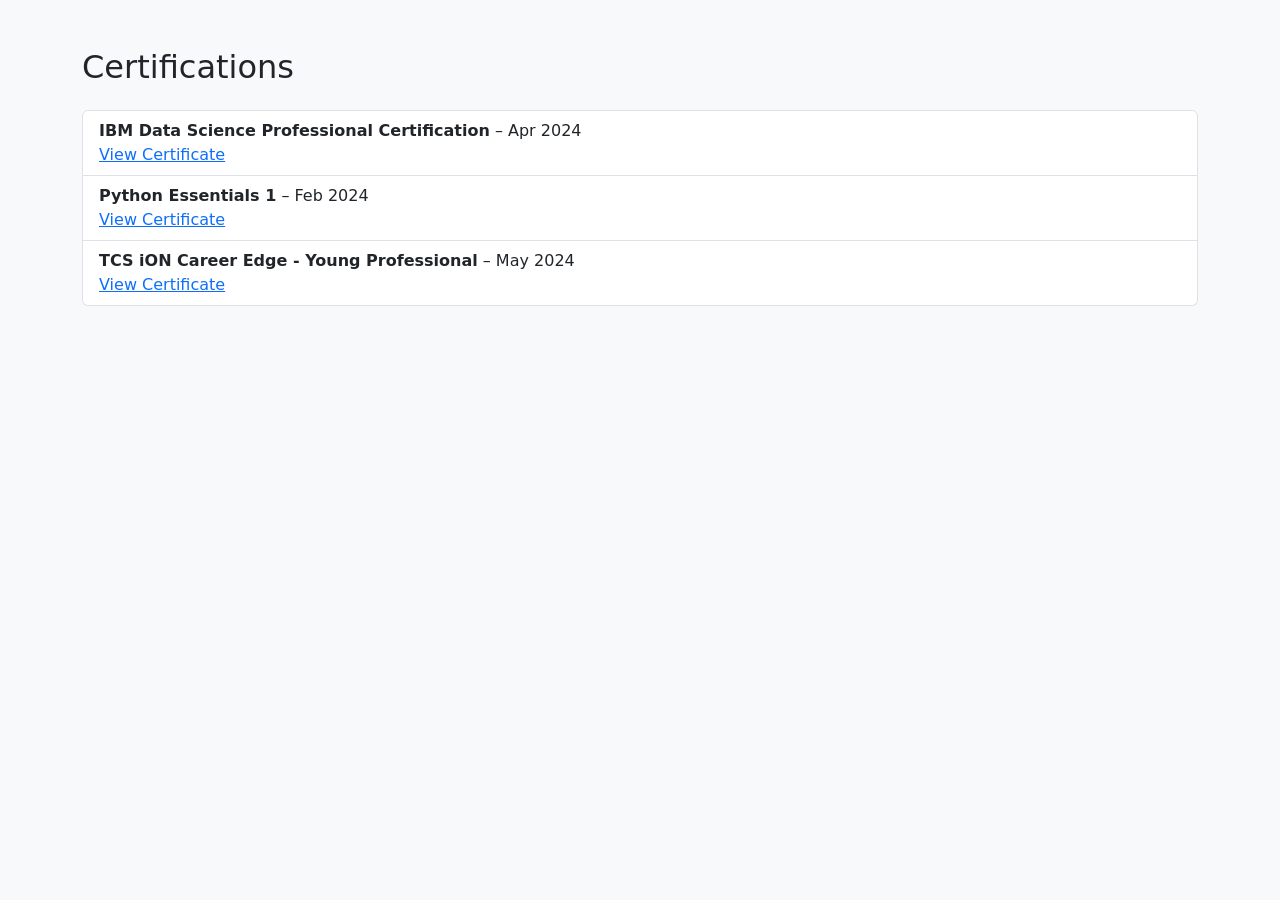
<file: templates/certifications.html>
<!DOCTYPE html>
<html lang="en">
<head>
    <meta charset="UTF-8">
    <title>Certifications - Sagar Kotrangi</title>
    <link href="https://cdn.jsdelivr.net/npm/bootstrap@5.3.0/dist/css/bootstrap.min.css" rel="stylesheet">
</head>
<body class="bg-light text-dark">
    <div class="container mt-5">
        <h2 class="mb-4">Certifications</h2>
        <ul class="list-group">
            <li class="list-group-item">
                <strong>IBM Data Science Professional Certification</strong> – Apr 2024<br>
                <a href="https://www.coursera.org/account/accomplishments/specialization/GQ8PECGVGZ4Y" target="_blank">View Certificate</a>
            </li>
            <li class="list-group-item">
                <strong>Python Essentials 1</strong> – Feb 2024<br>
                <a href="https://www.credly.com/badges/bb46c7a1-0e52-435b-b997-c4d051224d3a/public_url" target="_blank">View Certificate</a>
            </li>
            <li class="list-group-item">
                <strong>TCS iON Career Edge - Young Professional</strong> – May 2024<br>
                <a href="https://drive.google.com/file/d/1JW1e1T622TtjyfF6_spb80q-H-mdcLes/view?usp=drivesdk" target="_blank">View Certificate</a>
            </li>
        </ul>
    </div>
</body>
</html>
</file>
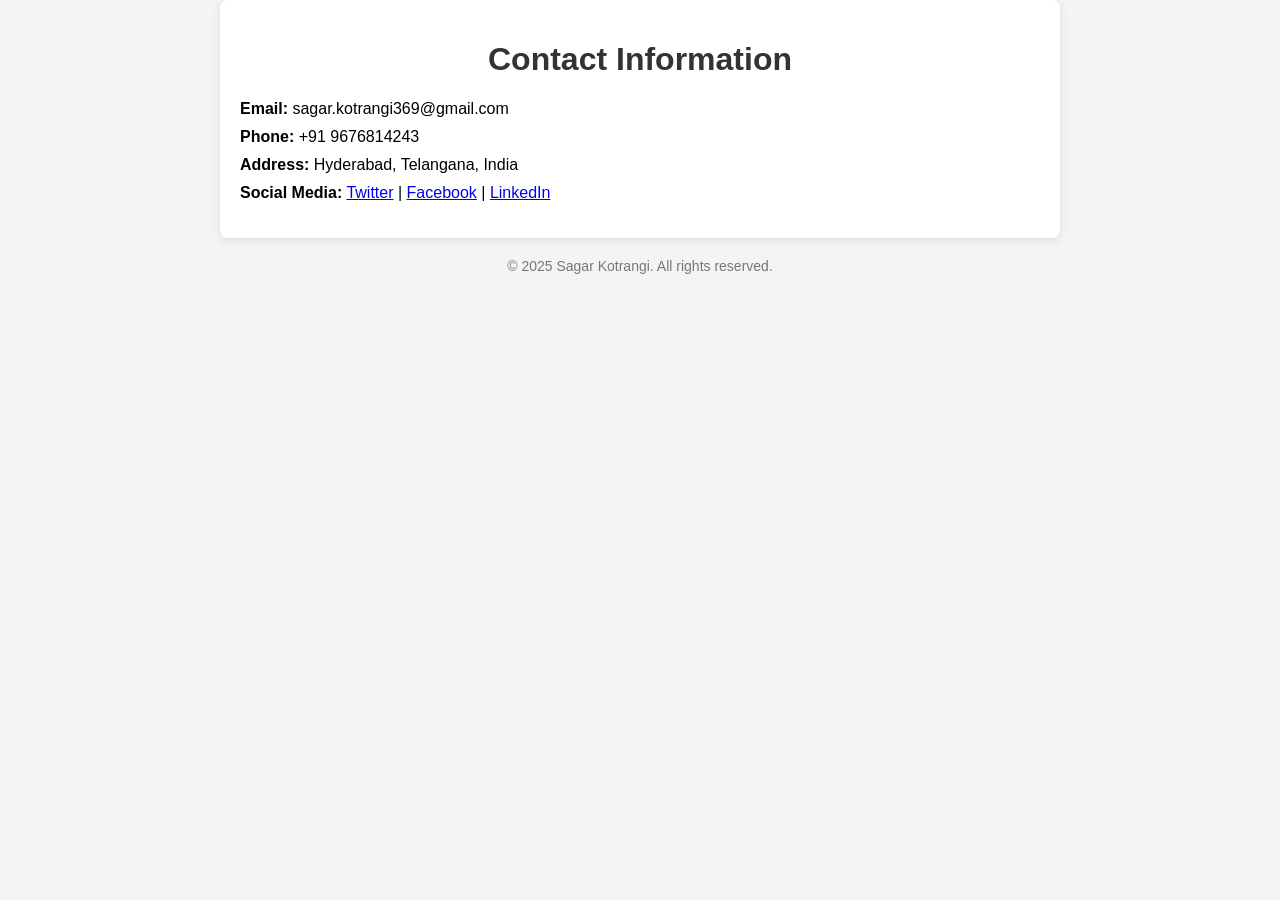
<file: templates/contact.html>
<!DOCTYPE html>
<html lang="en">
<head>
    <meta charset="UTF-8">
    <meta name="viewport" content="width=device-width, initial-scale=1.0">
    <title>Contact Information</title>
    <style>
        body {
            font-family: Arial, sans-serif;
            margin: 0;
            padding: 0;
            background-color: #f4f4f4;
        }
        .container {
            max-width: 800px;
            margin: 0 auto;
            background-color: white;
            padding: 20px;
            box-shadow: 0 2px 10px rgba(0, 0, 0, 0.1);
            border-radius: 8px;
        }
        h1 {
            text-align: center;
            color: #333;
        }
        .contact-info {
            list-style-type: none;
            padding: 0;
        }
        .contact-info li {
            margin: 10px 0;
        }
        .contact-info li span {
            font-weight: bold;
        }
        footer {
            text-align: center;
            margin-top: 20px;
            font-size: 14px;
            color: #777;
        }
    </style>
</head>
<body>

    <div class="container">
        <h1>Contact Information</h1>
        <ul class="contact-info">
            <li><span>Email:</span> sagar.kotrangi369@gmail.com</li>
            <li><span>Phone:</span> +91 9676814243</li>
            <li><span>Address:</span> Hyderabad, Telangana, India</li>
            <li><span>Social Media:</span> <a href="https://twitter.com/yourprofile" target="_blank">Twitter</a> | <a href="https://facebook.com/yourprofile" target="_blank">Facebook</a> | <a href="https://linkedin.com/in/sagar-kotrangi369" target="_blank">LinkedIn</a></li>
        </ul>
    </div>

    <footer>
        &copy; 2025 Sagar Kotrangi. All rights reserved.
    </footer>

</body>
</html>
</file>
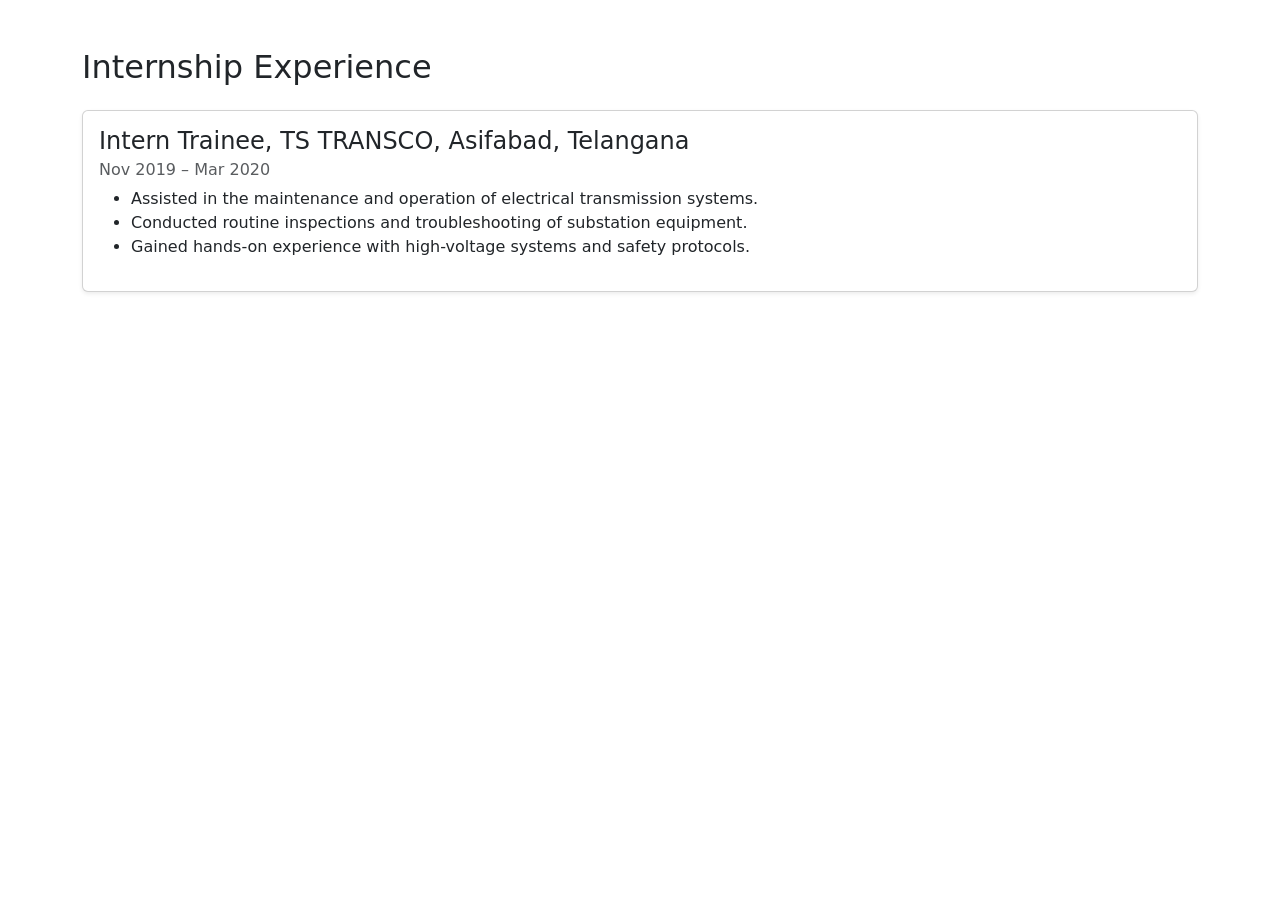
<file: templates/internship.html>
<!DOCTYPE html>
<html lang="en">
<head>
    <meta charset="UTF-8">
    <title>Internship - Sagar Kotrangi</title>
    <link href="https://cdn.jsdelivr.net/npm/bootstrap@5.3.0/dist/css/bootstrap.min.css" rel="stylesheet">
</head>
<body class="bg-white text-dark">
    <div class="container mt-5">
        <h2 class="mb-4">Internship Experience</h2>

        <div class="card shadow-sm">
            <div class="card-body">
                <h4 class="card-title">Intern Trainee, TS TRANSCO, Asifabad, Telangana</h4>
                <h6 class="card-subtitle mb-2 text-muted">Nov 2019 – Mar 2020</h6>
                <ul>
                    <li>Assisted in the maintenance and operation of electrical transmission systems.</li>
                    <li>Conducted routine inspections and troubleshooting of substation equipment.</li>
                    <li>Gained hands-on experience with high-voltage systems and safety protocols.</li>
                </ul>
            </div>
        </div>
    </div>
</body>
</html>
</file>
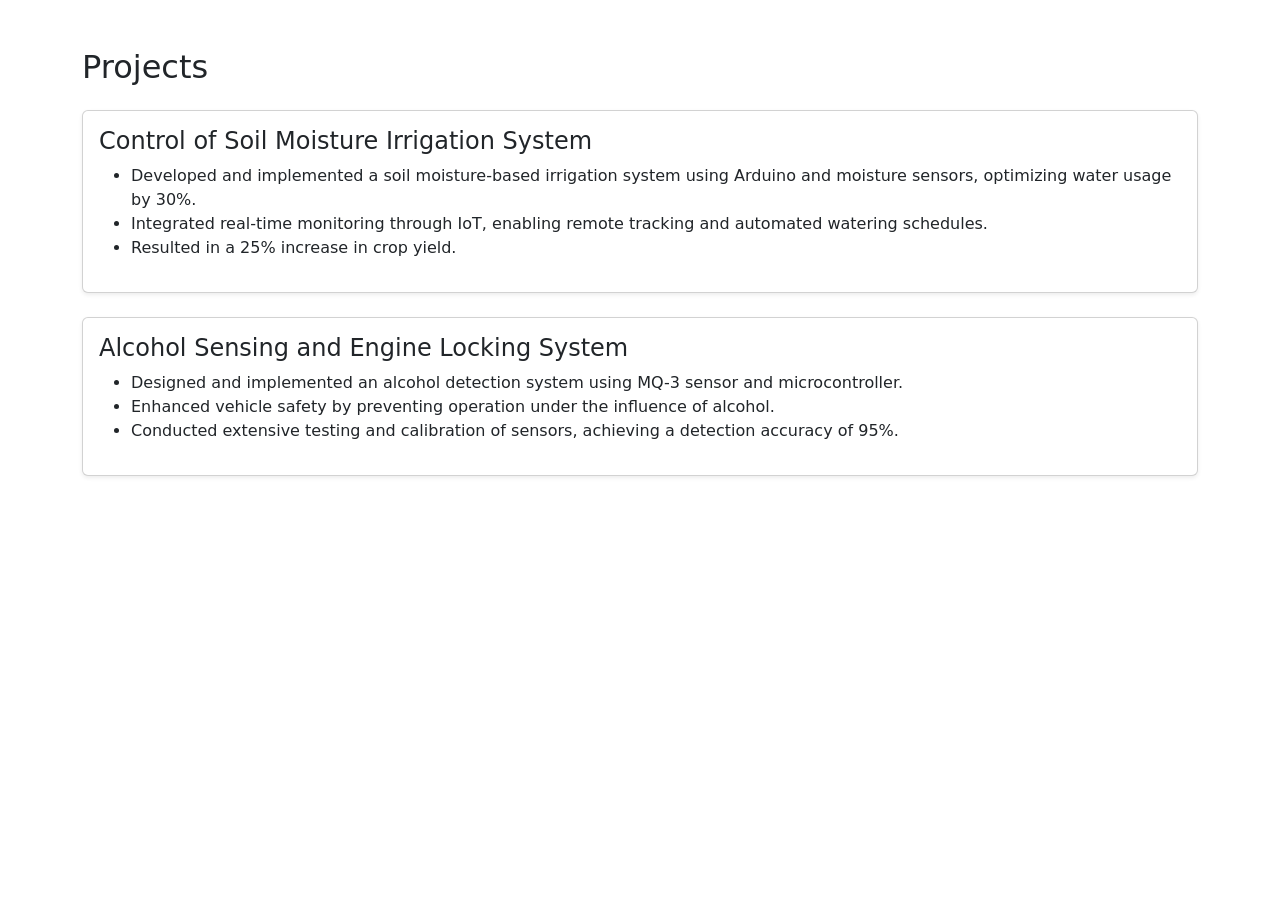
<file: templates/projects.html>
<!DOCTYPE html>
<html lang="en">
<head>
    <meta charset="UTF-8">
    <title>Projects - Sagar Kotrangi</title>
    <link href="https://cdn.jsdelivr.net/npm/bootstrap@5.3.0/dist/css/bootstrap.min.css" rel="stylesheet">
</head>
<body class="bg-white text-dark">
    <div class="container mt-5">
        <h2 class="mb-4">Projects</h2>

        <div class="card mb-4 shadow-sm">
            <div class="card-body">
                <h4 class="card-title">Control of Soil Moisture Irrigation System</h4>
                <ul>
                    <li>Developed and implemented a soil moisture-based irrigation system using Arduino and moisture sensors, optimizing water usage by 30%.</li>
                    <li>Integrated real-time monitoring through IoT, enabling remote tracking and automated watering schedules.</li>
                    <li>Resulted in a 25% increase in crop yield.</li>
                </ul>
            </div>
        </div>

        <div class="card mb-4 shadow-sm">
            <div class="card-body">
                <h4 class="card-title">Alcohol Sensing and Engine Locking System</h4>
                <ul>
                    <li>Designed and implemented an alcohol detection system using MQ-3 sensor and microcontroller.</li>
                    <li>Enhanced vehicle safety by preventing operation under the influence of alcohol.</li>
                    <li>Conducted extensive testing and calibration of sensors, achieving a detection accuracy of 95%.</li>
                </ul>
            </div>
        </div>
    </div>
</body>
</html>
</file>
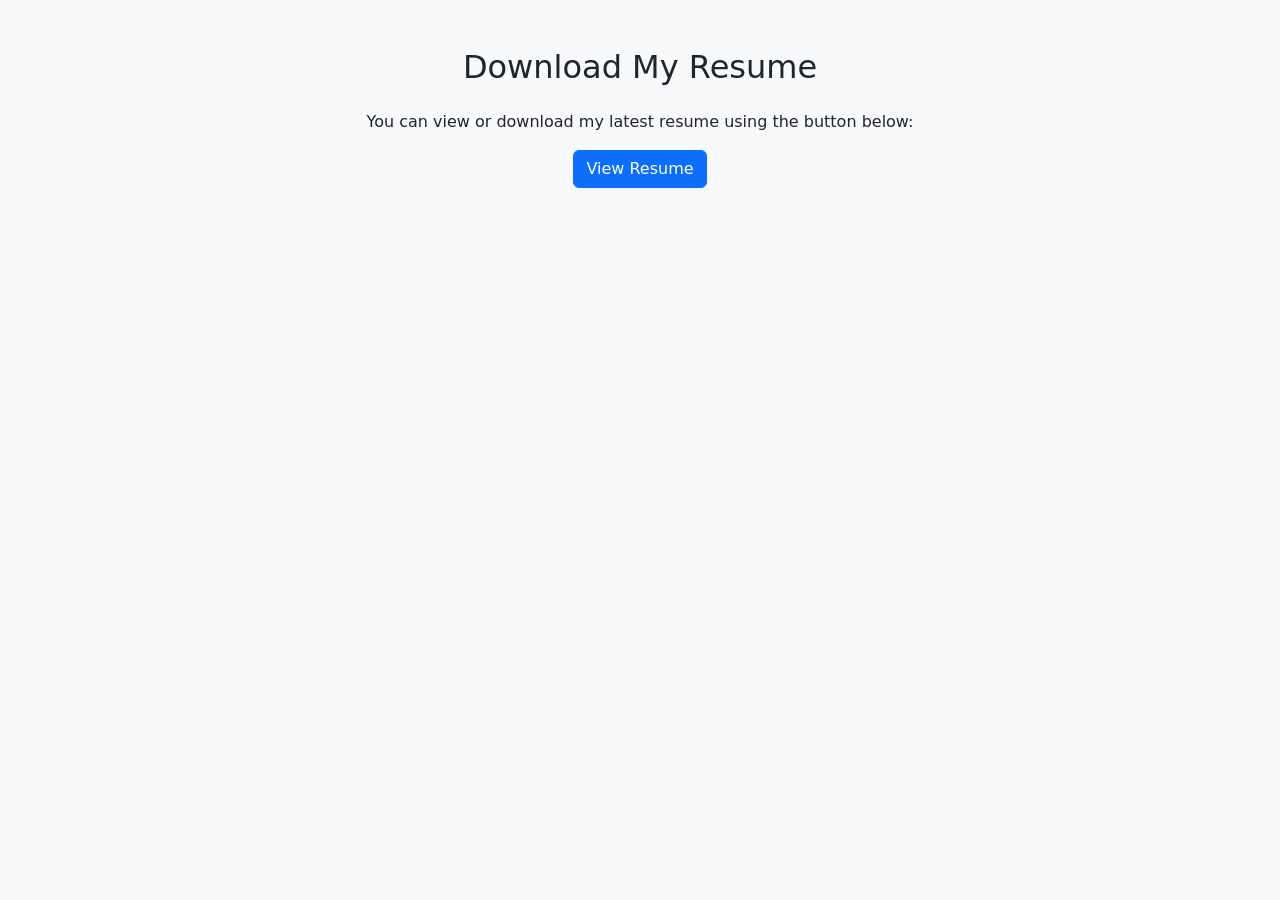
<file: templates/resume.html>
<!DOCTYPE html>
<html lang="en">
<head>
    <meta charset="UTF-8">
    <title>Resume - Sagar Kotrangi</title>
    <link href="https://cdn.jsdelivr.net/npm/bootstrap@5.3.0/dist/css/bootstrap.min.css" rel="stylesheet">
</head>
<body class="bg-light text-dark">
    <div class="container mt-5 text-center">
        <h2 class="mb-4">Download My Resume</h2>
        <p>You can view or download my latest resume using the button below:</p>
        <a href="https://drive.google.com/file/d/1JW1e1T622TtjyfF6_spb80q-H-mdcLes/view?usp=drivesdk" target="_blank" class="btn btn-primary">View Resume</a>
    </div>
</body>
</html>
</file>
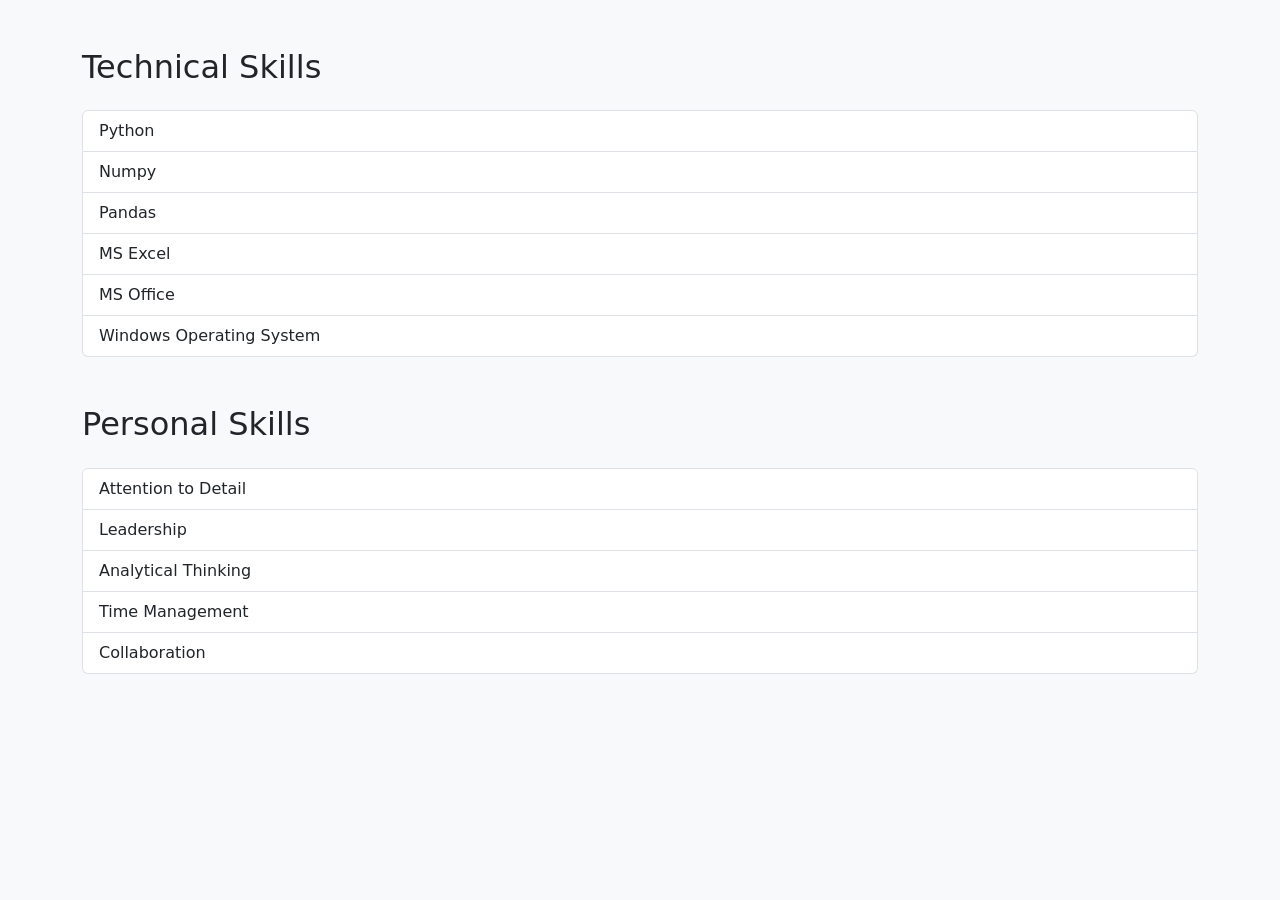
<file: templates/skills.html>
<!DOCTYPE html>
<html lang="en">
<head>
    <meta charset="UTF-8">
    <title>Skills - Sagar Kotrangi</title>
    <link href="https://cdn.jsdelivr.net/npm/bootstrap@5.3.0/dist/css/bootstrap.min.css" rel="stylesheet">
</head>
<body class="bg-light text-dark">
    <div class="container mt-5">
        <h2 class="mb-4">Technical Skills</h2>
        <ul class="list-group mb-5">
            <li class="list-group-item">Python</li>
            <li class="list-group-item">Numpy</li>
            <li class="list-group-item">Pandas</li>
            <li class="list-group-item">MS Excel</li>
            <li class="list-group-item">MS Office</li>
            <li class="list-group-item">Windows Operating System</li>
        </ul>

        <h2 class="mb-4">Personal Skills</h2>
        <ul class="list-group">
            <li class="list-group-item">Attention to Detail</li>
            <li class="list-group-item">Leadership</li>
            <li class="list-group-item">Analytical Thinking</li>
            <li class="list-group-item">Time Management</li>
            <li class="list-group-item">Collaboration</li>
        </ul>
    </div>
</body>
</html>
</file>
